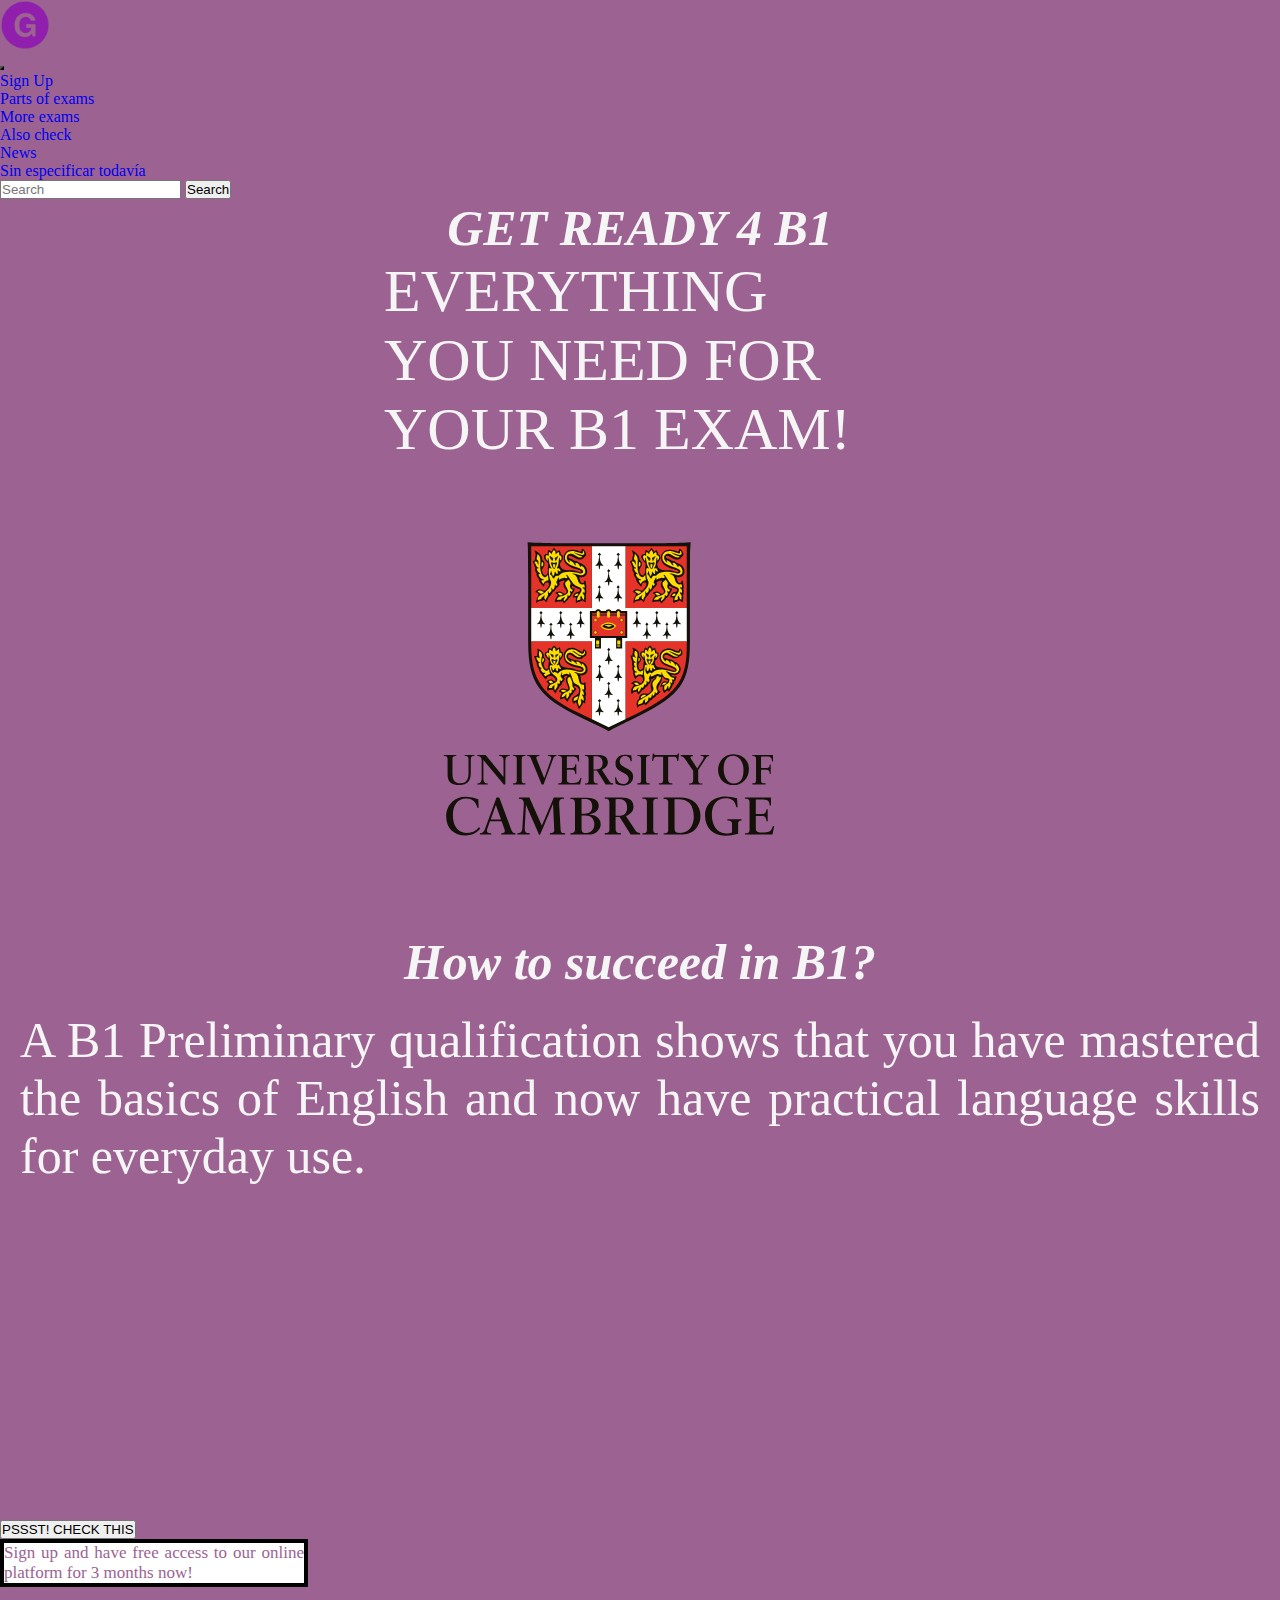
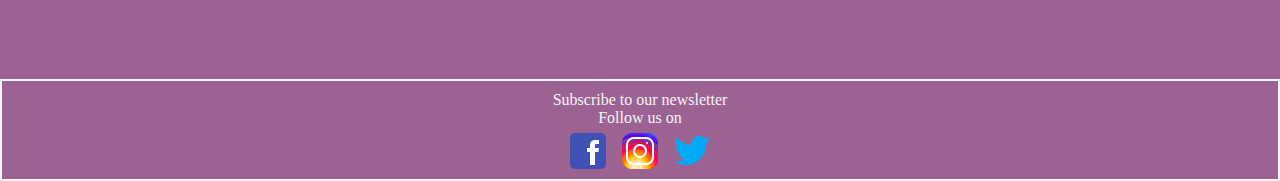
<file: index.html>
<!DOCTYPE html>
<html lang="en">

<head>
    <meta charset="UTF-8">
    <meta http-equiv="X-UA-Compatible" content="IE=edge">
    <meta name="viewport" content="width=device-width, initial-scale=1.0">
    <link rel="stylesheet" href="https://cdnjs.cloudflare.com/ajax/libs/animate.css/4.1.1/animate.min.css" />
    <link href="https://cdn.jsdelivr.net/npm/bootstrap@5.1.3/dist/css/bootstrap.min.css" rel="stylesheet"
        integrity="sha384-1BmE4kWBq78iYhFldvKuhfTAU6auU8tT94WrHftjDbrCEXSU1oBoqyl2QvZ6jIW3" crossorigin="anonymous">
    <link rel="stylesheet" href="./estilos/estilos.css">
    <title>Home</title>
</head>

<body>

    <nav class="navbar navbar-expand-lg navbar-light bg-light">
        <div class="container">
            <a class="navbar-brand" href="#">
                <img src="./assets/img/gfavicon.png" alt="hola" width="50px" height="50px">
            </a>
        </div>
        <button class="navbar-toggler" type="button" data-bs-toggle="collapse" data-bs-target="#navbarSupportedContent"
            aria-controls="navbarSupportedContent" aria-expanded="false" aria-label="Toggle navigation">
            <span class="navbar-toggler-icon"></span>
        </button>
        <div class="collapse navbar-collapse" id="navbarSupportedContent">
            <ul class="navbar-nav me-auto mb-2 mb-lg-0">

                <li class="nav-item">
                    <a class="nav-link" href="./pages/signup.html">Sign Up</a>
                </li>
                <li class="nav-item">
                    <a class="nav-link" href="./pages/parts-of-exam.html">Parts of exams</a>
                </li>
                <li class="nav-item">
                    <a class="nav-link" href="./pages/more-exams.html">More exams</a>
                </li>
                <li class="nav-item dropdown">
                    <a class="nav-link dropdown-toggle" href="#" id="navbarDropdown" role="button"
                        data-bs-toggle="dropdown" aria-expanded="false">
                        Also check
                    </a>
                    <ul class="dropdown-menu" aria-labelledby="navbarDropdown">
                        <li><a class="dropdown-item" href="./pages/news.html">News</a></li>
                        <li><a class="dropdown-item" href="#">Sin especificar todavía</a></li>
                    </ul>
                </li>

            </ul>
            <form class="d-flex">
                <input class="form-control me-2" type="search" placeholder="Search" aria-label="Search">
                <button class="btn btn-outline-success" type="submit">Search</button>
            </form>
        </div>
        </div>
    </nav>

    <!--<div class="grid-headerynav">
            <header>
                <div class="letraG">
                <img src="./assets/img/gicon.svg" alt="letraG">
            </div>
            <nav>
                <ul>
                    <li><a href="#">Home</a> </li>
                    <li> <a href="./pages/signup.html">Sign up</a> </li>
                    <li><a href="./pages/parts-of-exam.html">Parts of exams</a></li>
                    <li> <a href="./pages/more-exams.html">More exams</a> </li>
                    <li> <a href="./pages/news.html">News</a> </li>
                </ul>
            </nav>
        </header>
    </div>-->



    <h1 class="transformacion1">GET READY 4 B1</h1>
    <div>
        <!--banner-->


        <div class="container-banner">
            <div class="row row-cols-2">
                <div class="col1">
                    <p>EVERYTHING YOU NEED FOR YOUR B1 EXAM!</p>
                </div>

                <div class="col2"><img src="./assets/img/universitycambridge.svg" alt="logocambridge"></div>
            </div>
        </div>
        <!-- <div class="col3">
                    <p>A B1 Preliminary qualification shows that you have mastered the basics of English and now have
                        practical language skills for everyday use.</p>
                        <iframe width="560" height="315" src="https://www.youtube.com/embed/GcOhiyVDn8Q"
                        title="YouTube video player" frameborder="0"
                        allow="accelerometer; autoplay; clipboard-write; encrypted-media; gyroscope; picture-in-picture"
                        allowfullscreen></iframe>
                </div> -->

        <!-- <div class="col4"><iframe width="560" height="315" src="https://www.youtube.com/embed/GcOhiyVDn8Q"
                        title="YouTube video player" frameborder="0"
                        allow="accelerometer; autoplay; clipboard-write; encrypted-media; gyroscope; picture-in-picture"
                        allowfullscreen></iframe>
                </div> -->


        <h2 class="succeed">How to succeed in B1?</h2>
        <div class="clearfix">
            <p>A B1 Preliminary qualification shows that you have mastered the basics of English and now have
                practical language skills for everyday use.</p>

            <iframe width="560" height="315" src="https://www.youtube.com/embed/GcOhiyVDn8Q"
                title="YouTube video player" frameborder="0"
                allow="accelerometer; autoplay; clipboard-write; encrypted-media; gyroscope; picture-in-picture"
                allowfullscreen></iframe>
        </div>


        <p>
            <button class="btn btn-warning" type="button" data-bs-toggle="collapse"
                data-bs-target="#collapseWidthExample" aria-expanded="false" aria-controls="collapseWidthExample">
                PSSST! CHECK THIS
            </button>
        </p>
        <div style="min-height: 120px;">
            <div class="collapse collapse-horizontal" id="collapseWidthExample">
                <div class="card card-body" style="width: 300px;">
                    <p>Sign up and have free access to our online platform for 3 months now!</p>
                </div>
            </div>
        </div>
        <!--footer-->
        <div class="grid-footer">
            <div>
                <p>Subscribe to our newsletter</p>
                <p>Follow us on</p>
            </div>

            <div>
                <img src="./assets/img/facebook.png" alt="facebook">
                <img src="./assets/img/instagram.png" alt="instagram">
                <img src="./assets/img/twitter.png" alt="twitter">

            </div>
        </div>


    </div>

    <script src="https://cdn.jsdelivr.net/npm/bootstrap@5.1.3/dist/js/bootstrap.bundle.min.js"
        integrity="sha384-ka7Sk0Gln4gmtz2MlQnikT1wXgYsOg+OMhuP+IlRH9sENBO0LRn5q+8nbTov4+1p"
        crossorigin="anonymous"></script>
</body>

</html>
</file>
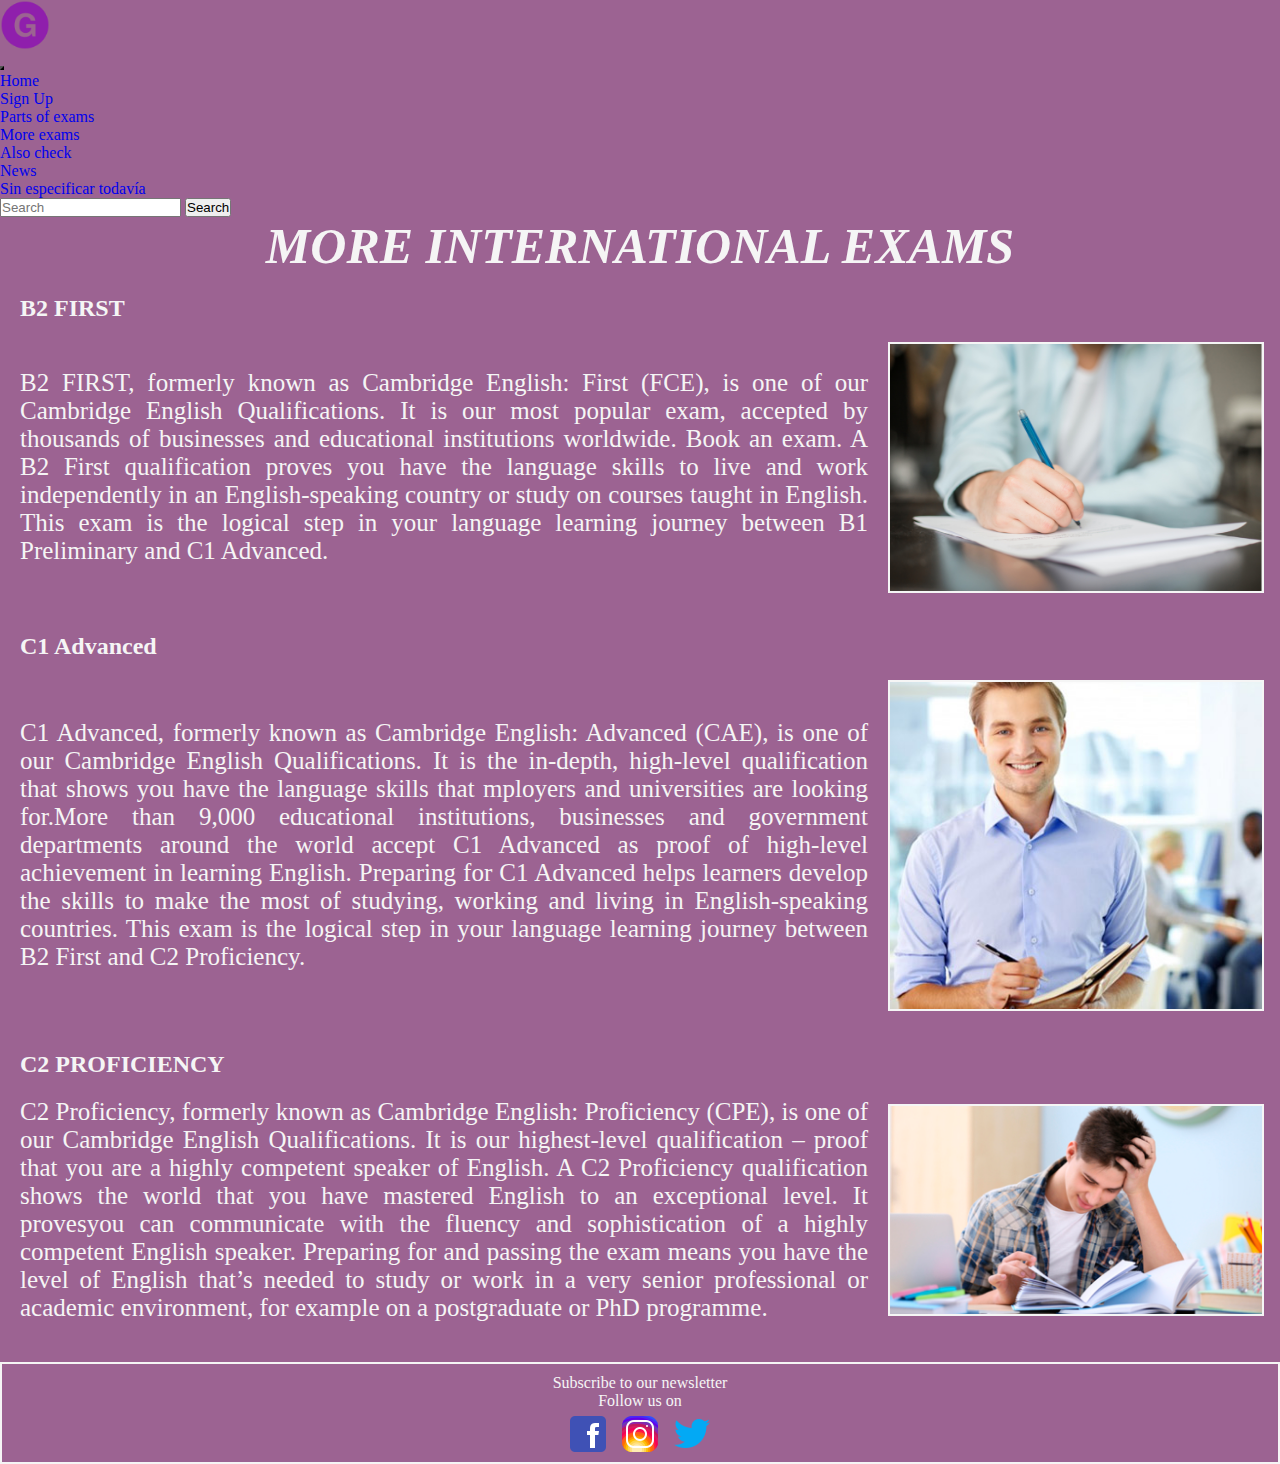
<file: pages/more-exams.html>
<!DOCTYPE html>
<html lang="en">

<head>
  <meta charset="UTF-8">
  <meta http-equiv="X-UA-Compatible" content="IE=edge">
  <meta name="viewport" content="width=device-width, initial-scale=1.0">
  
  <link href="https://cdn.jsdelivr.net/npm/bootstrap@5.1.3/dist/css/bootstrap.min.css" rel="stylesheet"
    integrity="sha384-1BmE4kWBq78iYhFldvKuhfTAU6auU8tT94WrHftjDbrCEXSU1oBoqyl2QvZ6jIW3" crossorigin="anonymous">
    <link rel="stylesheet" href="https://cdnjs.cloudflare.com/ajax/libs/animate.css/4.1.1/animate.min.css" />
    <link rel="stylesheet" href="../estilos/estilos.css">
    <title>More exams</title>
</head>

<body>
    <nav class="navbar navbar-expand-lg navbar-light bg-light">
        <div class="container">
          <a class="navbar-brand" href="#">
            <img src="../assets/img/gfavicon.png" alt="hola" width="50px" height="50px">
          </a>
        </div>
        <button class="navbar-toggler" type="button" data-bs-toggle="collapse" data-bs-target="#navbarSupportedContent"
          aria-controls="navbarSupportedContent" aria-expanded="false" aria-label="Toggle navigation">
          <span class="navbar-toggler-icon"></span>
        </button>
        <div class="collapse navbar-collapse" id="navbarSupportedContent">
          <ul class="navbar-nav me-auto mb-2 mb-lg-0">
            <li class="nav-item">
              <a class="nav-link active" aria-current="page" href="../index.html">Home</a>
            </li>
            <li class="nav-item">
              <a class="nav-link" href="./signup.html">Sign Up</a>
            </li>
            <li class="nav-item">
              <a class="nav-link" href="./parts-of-exam.html">Parts of exams</a>
            </li>
            <li class="nav-item">
              <a class="nav-link" href="./more-exams.html">More exams</a>
            </li>
            <li class="nav-item dropdown">
              <a class="nav-link dropdown-toggle" href="#" id="navbarDropdown" role="button" data-bs-toggle="dropdown"
                aria-expanded="false">
                Also check
              </a>
              <ul class="dropdown-menu" aria-labelledby="navbarDropdown">
                <li><a class="dropdown-item" href="./news.html">News</a></li>
                <li><a class="dropdown-item" href="#">Sin especificar todavía</a></li>
    
              </ul>
            </li>
    
          </ul>
          <form class="d-flex">
            <input class="form-control me-2" type="search" placeholder="Search" aria-label="Search">
            <button class="btn btn-outline-success" type="submit">Search</button>
          </form>
        </div>
        </div>
      </nav>


    <h1 class="transformacion1">MORE INTERNATIONAL EXAMS</h1>

    <div class="examenes">
        <div class="grid-examen">
            <h2 class="grid-examen-title">B2 FIRST</h2>

            <p class="grid-examen-text"> B2 FIRST, formerly known as Cambridge English: First (FCE), is one of our
                Cambridge English
                Qualifications. It
                is our most popular exam, accepted by thousands of businesses and educational institutions
                worldwide.
                Book an exam.
                A B2 First qualification proves you have the language skills to live and work independently in an
                English-speaking country or study on courses taught in English.
                This exam is the logical step in your language learning journey between B1 Preliminary and C1
                Advanced.</p>
            <img class="grid-examen-media" src="../assets/img/b2first.jpg" alt="">
        </div>

        <div class="grid-examen">
            <h2 class="grid-examen-title">C1 Advanced</h2>

            <p class="grid-examen-text"> C1 Advanced, formerly known as Cambridge English: Advanced (CAE), is one of our
                Cambridge English Qualifications. It is the in-depth, high-level qualification that shows you have the
                language skills
                that mployers and universities are looking for.More than 9,000 educational institutions, businesses and
                government departments around the world accept C1
                Advanced as proof of high-level achievement in learning English.
                Preparing for C1 Advanced helps learners develop the skills to make the most of studying, working
                and living in
                English-speaking countries.

                This exam is the logical step in your language learning journey between B2 First and C2 Proficiency.</p>
            <img class="grid-examen-media" src="../assets/img/more_exams2.jpg" alt="">
        </div>

        <div class="grid-examen">
            <h2 class="grid-examen-title">C2 PROFICIENCY</h2>

            <p class="grid-examen-text"> C2 Proficiency, formerly known as Cambridge English: Proficiency (CPE), is one
                of our Cambridge English Qualifications. It is our highest-level qualification – proof that you are a
                highly competent speaker of English. A C2 Proficiency qualification shows the world that you have
                mastered English to an exceptional
                level. It provesyou can communicate with the fluency and sophistication of a highly competent English
                speaker.
                Preparing for and passing the exam means you have the level of English that’s needed to study or
                work in a very
                senior professional or academic environment, for example on a postgraduate or PhD programme.</p>
            <img class="grid-examen-media" src="../assets/img/more_exams3.jpg" alt="">
        </div>





    </div>

    <div class="grid-footer">
        <div>
            <p>Subscribe to our newsletter</p>
            <p>Follow us on</p>
        </div>
    
        <div>
            <img src="../assets/img/facebook.png" alt="facebook">
            <img src="../assets/img/instagram.png" alt="instagram">
            <img src="../assets/img/twitter.png" alt="twitter">
    
        </div>
    </div>



    </div>




    <script src="https://cdnjs.cloudflare.com/ajax/libs/wow/1.1.2/wow.min.js"></script>
    <script>
      new WOW().init();
    </script>
    <script src="https://cdn.jsdelivr.net/npm/bootstrap@5.1.3/dist/js/bootstrap.bundle.min.js"
    integrity="sha384-ka7Sk0Gln4gmtz2MlQnikT1wXgYsOg+OMhuP+IlRH9sENBO0LRn5q+8nbTov4+1p"
    crossorigin="anonymous"></script>




</body>

</html>
</file>
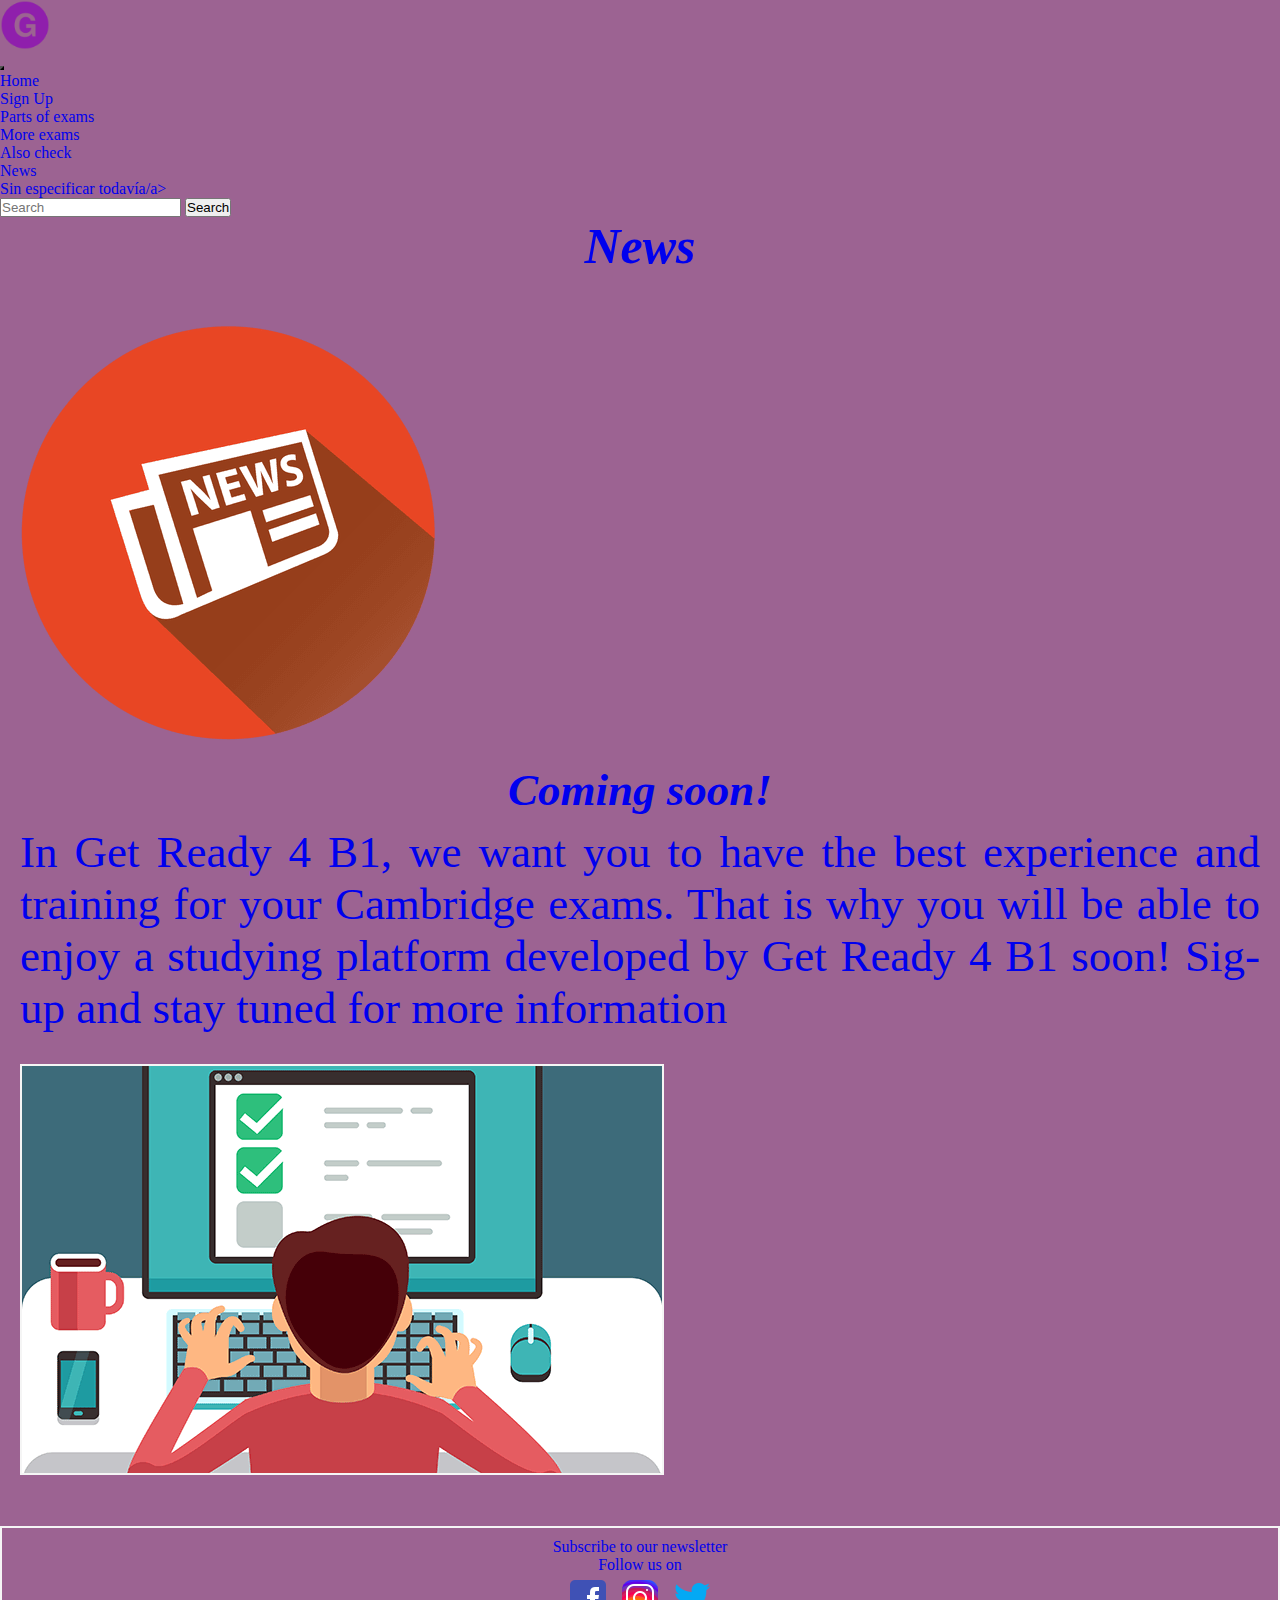
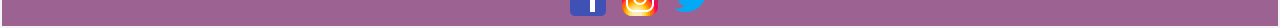
<file: pages/news.html>
<!DOCTYPE html>
<html lang="en">

<head>
  <meta charset="UTF-8">
  <meta http-equiv="X-UA-Compatible" content="IE=edge">
  <meta name="viewport" content="width=device-width, initial-scale=1.0">
  
  <link href="https://cdn.jsdelivr.net/npm/bootstrap@5.1.3/dist/css/bootstrap.min.css" rel="stylesheet"
    integrity="sha384-1BmE4kWBq78iYhFldvKuhfTAU6auU8tT94WrHftjDbrCEXSU1oBoqyl2QvZ6jIW3" crossorigin="anonymous">
    <link rel="stylesheet" href="https://cdnjs.cloudflare.com/ajax/libs/animate.css/4.1.1/animate.min.css" />
    <link rel="stylesheet" href="../estilos/estilos.css">
    <title>News</title>
</head>

<body>
    <nav class="navbar navbar-expand-lg navbar-light bg-light">
        <div class="container">
          <a class="navbar-brand" href="#">
            <img src="../assets/img/gfavicon.png" alt="hola" width="50px" height="50px">
          </a>
        </div>
        <button class="navbar-toggler" type="button" data-bs-toggle="collapse" data-bs-target="#navbarSupportedContent"
          aria-controls="navbarSupportedContent" aria-expanded="false" aria-label="Toggle navigation">
          <span class="navbar-toggler-icon"></span>
        </button>
        <div class="collapse navbar-collapse" id="navbarSupportedContent">
          <ul class="navbar-nav me-auto mb-2 mb-lg-0">
            <li class="nav-item">
              <a class="nav-link active" aria-current="page" href="../index.html">Home</a>
            </li>
            <li class="nav-item">
              <a class="nav-link" href="./signup.html">Sign Up</a>
            </li>
            <li class="nav-item">
              <a class="nav-link" href="./parts-of-exam.html">Parts of exams</a>
            </li>
            <li class="nav-item">
              <a class="nav-link" href="./more-exams.html">More exams</a>
            </li>
            <li class="nav-item dropdown">
              <a class="nav-link dropdown-toggle" href="#" id="navbarDropdown" role="button" data-bs-toggle="dropdown"
                aria-expanded="false">
                Also check
              </a>
              <ul class="dropdown-menu" aria-labelledby="navbarDropdown">
                <li><a class="dropdown-item" href="./news.html">News</a></li>
                <li><a class="dropdown-item" href="#">Sin especificar todavía/a></li>
    
              </ul>
            </li>
    
          </ul>
          <form class="d-flex">
            <input class="form-control me-2" type="search" placeholder="Search" aria-label="Search">
            <button class="btn btn-outline-success" type="submit">Search</button>
          </form>
        </div>
        </div>
      </nav>


    <h1 class="titulo transformacion1">News</h1>

    <div class="news">
        <div class="news-img">
            <img class="animate__animated animate__tada" src="../assets/img/news1.png" alt="news">
        </div>


        <h2 class="titulo-plataforma animate__animated animate__bounce">Coming soon!</h2>

        <div class="plataforma">
            <p> In Get Ready 4 B1, we want you to have the best experience and training for your Cambridge exams. That
                is
                why
                you will be able to enjoy a studying platform developed by Get Ready 4 B1 soon! Sig-up and stay tuned
                for
                more
                information</p>

            <div class="plataforma-img">
                <img src="../assets/img/onlineplataform.jpg" alt="platforma">
            </div>
        </div>
    </div>

    <div class="grid-footer">
        <div>
            <p>Subscribe to our newsletter</p>
            <p>Follow us on</p>
        </div>

        <div>
            <img src="../assets/img/facebook.png" alt="facebook">
            <img src="../assets/img/instagram.png" alt="instagram">
            <img src="../assets/img/twitter.png" alt="twitter">

        </div>
    </div>

    <script src="https://cdnjs.cloudflare.com/ajax/libs/wow/1.1.2/wow.min.js"></script>
  <script>
    new WOW().init();
  </script>
  <script src="https://cdn.jsdelivr.net/npm/bootstrap@5.1.3/dist/js/bootstrap.bundle.min.js"
  integrity="sha384-ka7Sk0Gln4gmtz2MlQnikT1wXgYsOg+OMhuP+IlRH9sENBO0LRn5q+8nbTov4+1p"
  crossorigin="anonymous"></script>
</body>

</html>
</file>
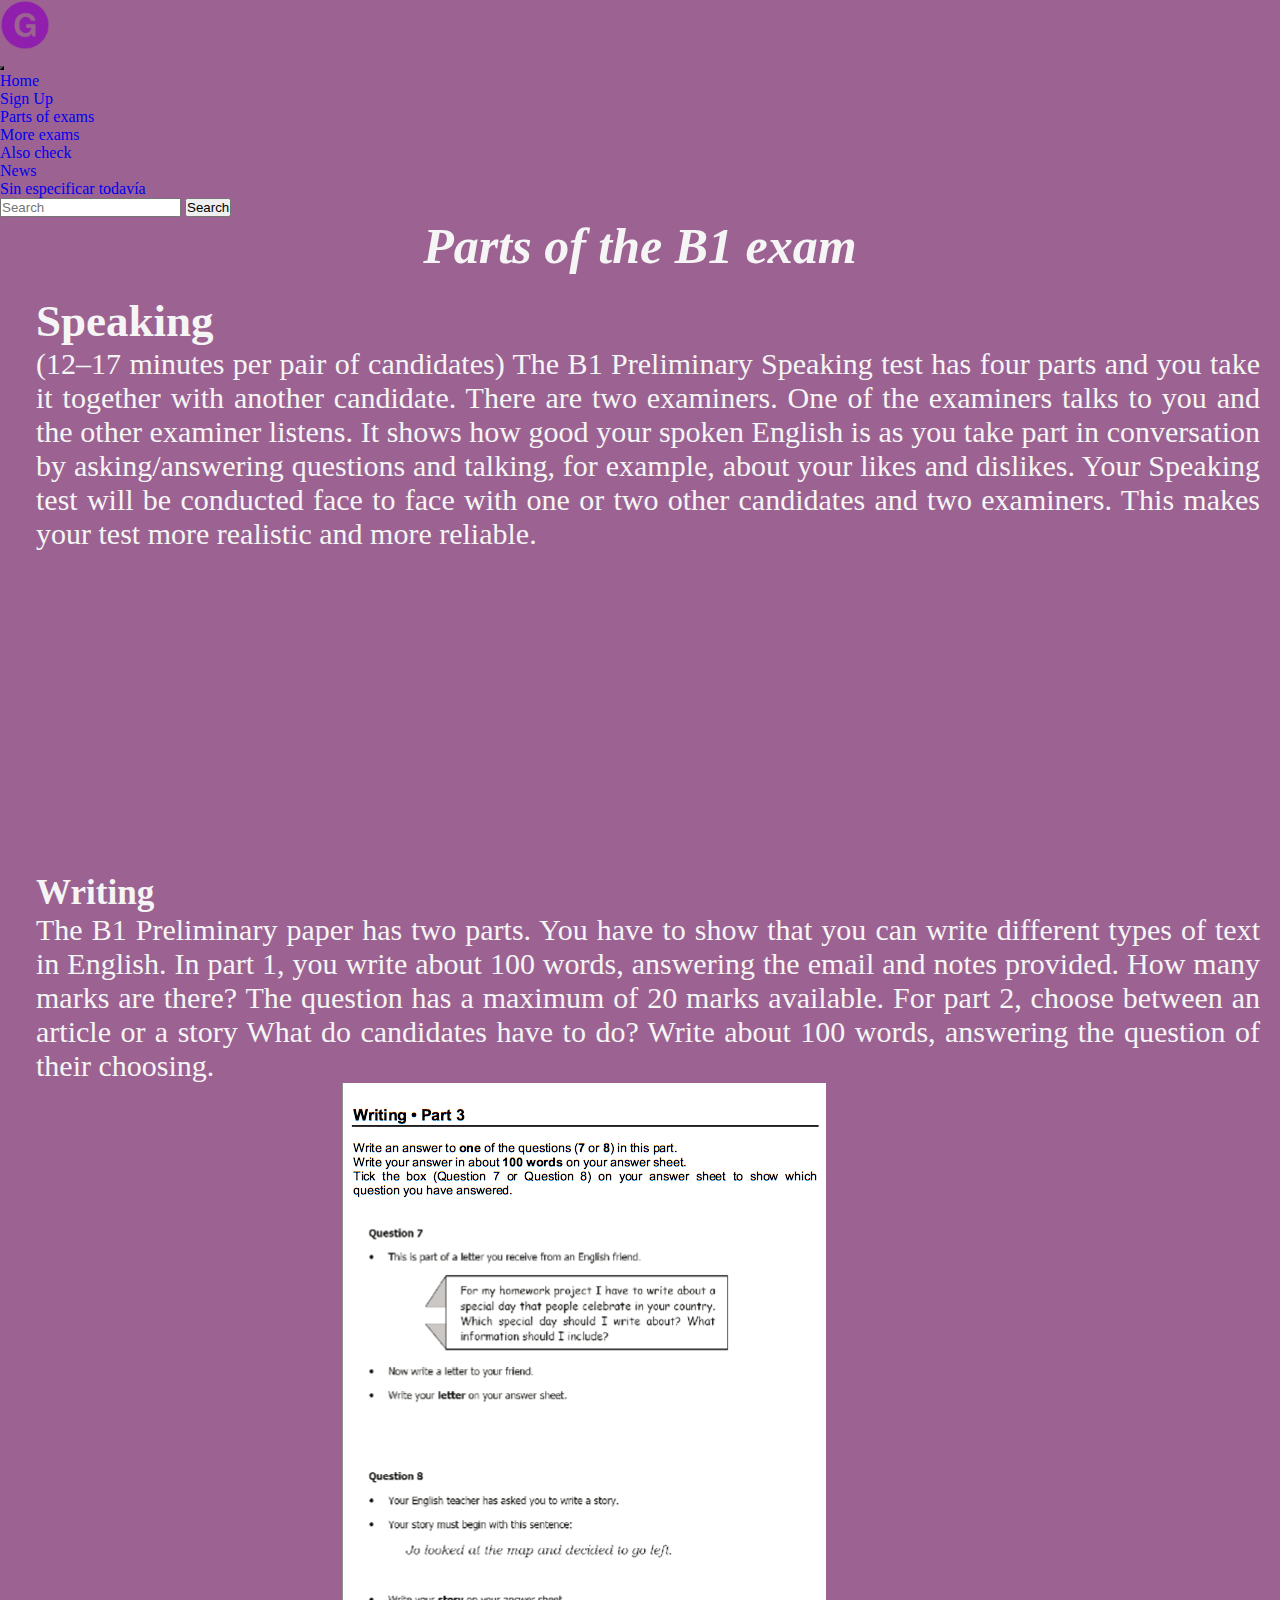
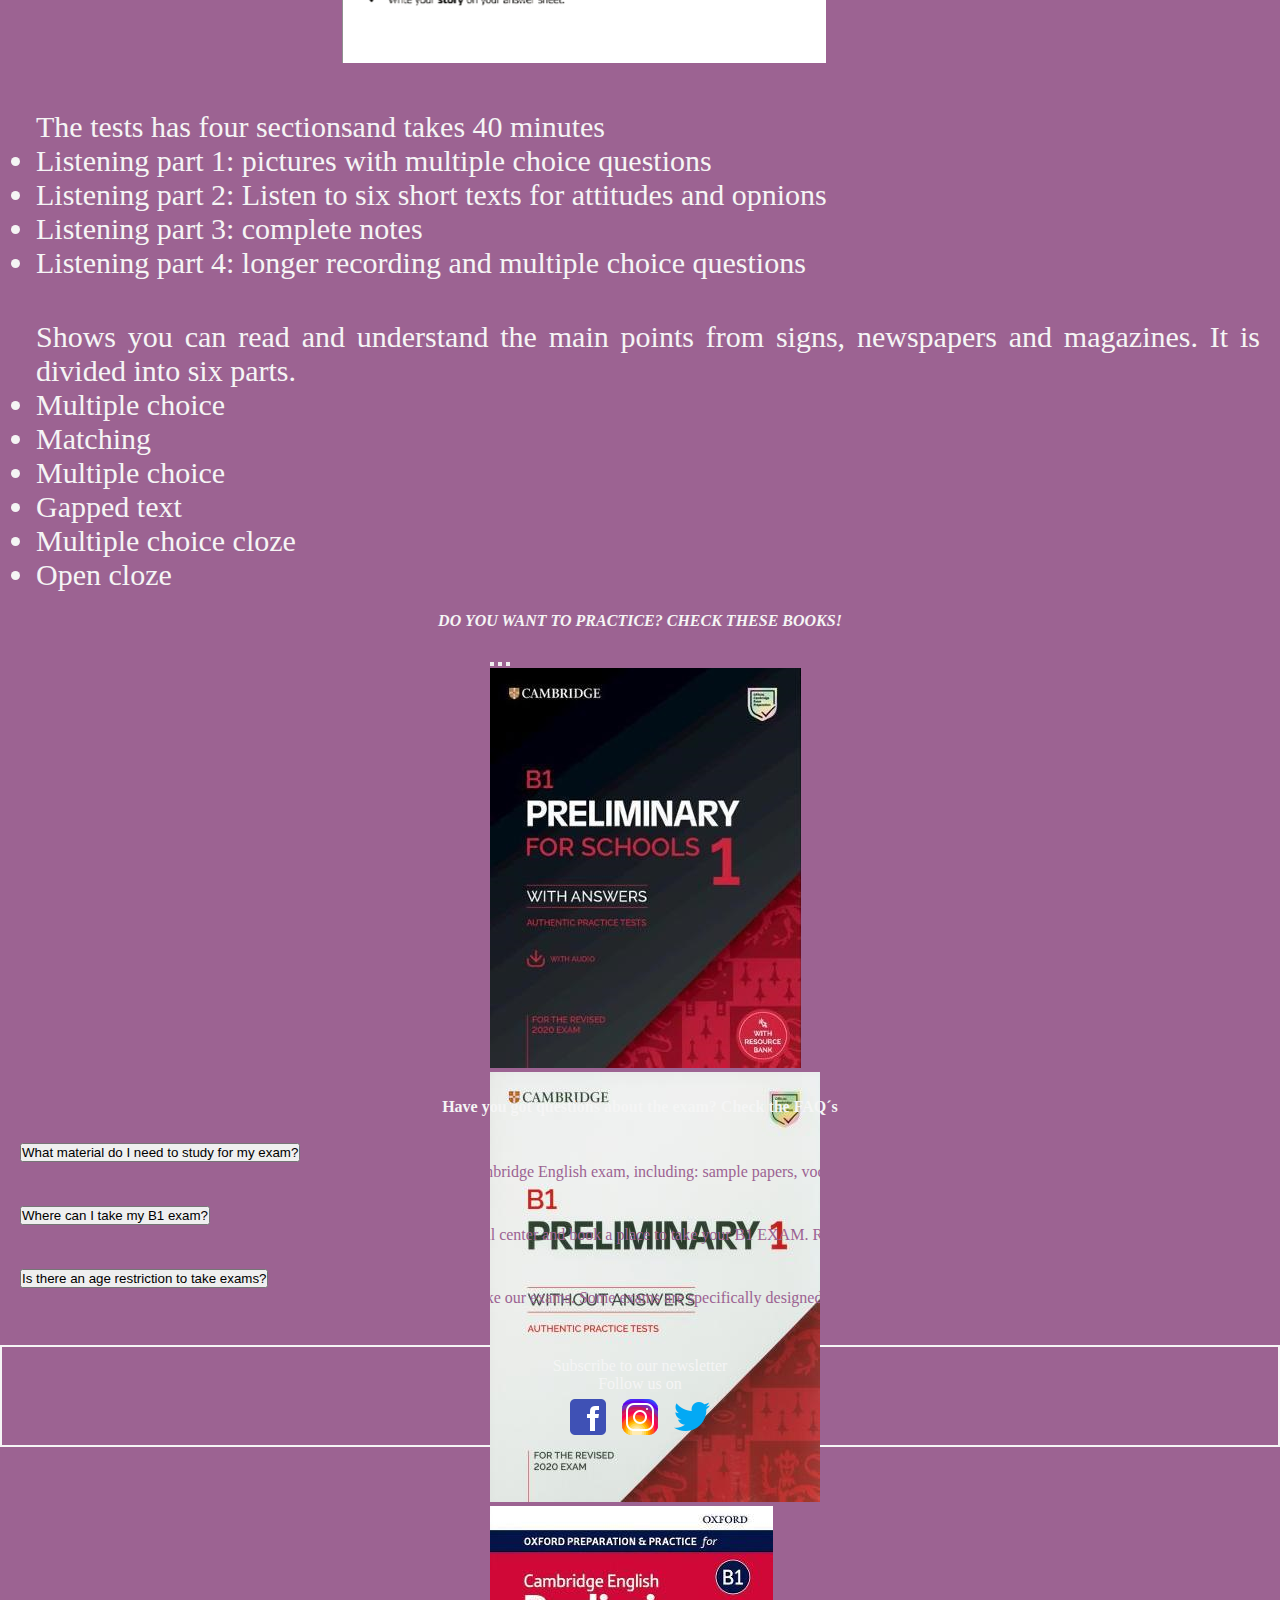
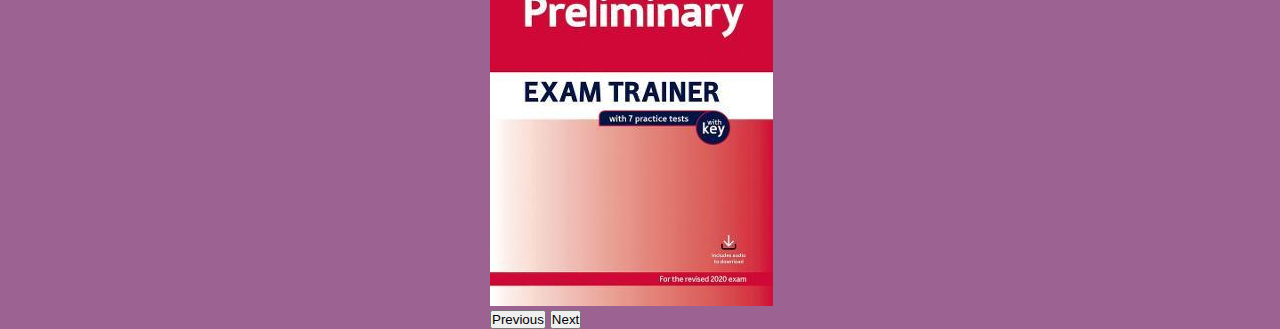
<file: pages/parts-of-exam.html>
<!DOCTYPE html>
<html lang="en">

<head>
  <meta charset="UTF-8">
  <meta http-equiv="X-UA-Compatible" content="IE=edge">
  <meta name="viewport" content="width=device-width, initial-scale=1.0">
  
  <link href="https://cdn.jsdelivr.net/npm/bootstrap@5.1.3/dist/css/bootstrap.min.css" rel="stylesheet"
    integrity="sha384-1BmE4kWBq78iYhFldvKuhfTAU6auU8tT94WrHftjDbrCEXSU1oBoqyl2QvZ6jIW3" crossorigin="anonymous">
    <link rel="stylesheet" href="https://cdnjs.cloudflare.com/ajax/libs/animate.css/4.1.1/animate.min.css" />
    <link rel="stylesheet" href="../estilos/estilos.css">
  <title>Parts of the exam</title>
</head>

<body>
  <nav class="navbar navbar-expand-lg navbar-light bg-light">
    <div class="container">
      <a class="navbar-brand" href="#">
        <img src="../assets/img/gfavicon.png" alt="hola" width="50px" height="50px">
      </a>
    </div>
    <button class="navbar-toggler" type="button" data-bs-toggle="collapse" data-bs-target="#navbarSupportedContent"
      aria-controls="navbarSupportedContent" aria-expanded="false" aria-label="Toggle navigation">
      <span class="navbar-toggler-icon"></span>
    </button>
    <div class="collapse navbar-collapse" id="navbarSupportedContent">
      <ul class="navbar-nav me-auto mb-2 mb-lg-0">
        <li class="nav-item">
          <a class="nav-link active" aria-current="page" href="../index.html">Home</a>
        </li>
        <li class="nav-item">
          <a class="nav-link" href="./signup.html">Sign Up</a>
        </li>
        <li class="nav-item">
          <a class="nav-link" href="./parts-of-exam.html">Parts of exams</a>
        </li>
        <li class="nav-item">
          <a class="nav-link" href="./more-exams.html">More exams</a>
        </li>
        <li class="nav-item dropdown">
          <a class="nav-link dropdown-toggle" href="#" id="navbarDropdown" role="button" data-bs-toggle="dropdown"
            aria-expanded="false">
            Also check
          </a>
          <ul class="dropdown-menu" aria-labelledby="navbarDropdown">
            <li><a class="dropdown-item" href="./news.html">News</a></li>
            <li><a class="dropdown-item" href="#">Sin especificar todavía</a></li>

          </ul>
        </li>

      </ul>
      <form class="d-flex">
        <input class="form-control me-2" type="search" placeholder="Search" aria-label="Search">
        <button class="btn btn-outline-success" type="submit">Search</button>
      </form>
    </div>
    </div>
  </nav>

  <h1 class="transformacion1">Parts of the B1 exam</h1>

  <div class="partes">
    <div class="speaking">

      <h2 class="animate__animated animate__backInRight">Speaking</h2>

      <p>
        (12–17 minutes per pair of candidates)

        The B1 Preliminary Speaking test has four parts and you take it together with another candidate. There
        are
        two examiners. One of the examiners talks to you and the other examiner listens. It shows how good your
        spoken English is as you take part in conversation by asking/answering questions and talking, for
        example,
        about your likes and dislikes. Your Speaking test will be conducted face to face with one or two other
        candidates and two examiners. This makes your test more realistic and more reliable.
      </p>

      <div class="media">
        <iframe width="560" height="315" src="https://www.youtube.com/embed/xF_Q2anYOfc" title="YouTube video player"
          frameborder="0"
          allow="accelerometer; autoplay; clipboard-write; encrypted-media; gyroscope; picture-in-picture"
          allowfullscreen></iframe>
      </div>

    </div>

    <div class="writing">
      <h3 class="animate__animated animate__backInRight">Writing</h3>
      <p>
        The B1 Preliminary paper has two parts. You have to show that you can write different types of text in
        English.
        In part 1, you write about 100 words, answering the email and notes provided.
        How many marks are there? The question has a maximum of 20 marks available.
        For part 2, choose between an article or a story
        What do candidates have to do? Write about 100 words, answering the question of their choosing.
      </p>


      <div class="media">
        <img src="../assets/img/writingexample.png" alt="writingsample">
      </div>
    </div>

    <div class="listening">
      <h3 class="wow animate__animated animate__backInRight">Listening</h3>
      <p>The tests has four sectionsand takes 40 minutes</p>
      <ul>
        <li>Listening part 1: pictures with multiple choice questions</li>
        <li>Listening part 2: Listen to six short texts for attitudes and opnions</li>
        <li>Listening part 3: complete notes</li>
        <li>Listening part 4: longer recording and multiple choice questions</li>
      </ul>

      <div class="reading">
        <h3 class="wow animate__animated animate__backInRight">Reading</h3>
        <p>Shows you can read and understand the main points from signs, newspapers and magazines. It is divided
          into six parts.</p>

        <ul>
          <li>Multiple choice</li>
          <li>Matching</li>
          <li>Multiple choice</li>
          <li>Gapped text</li>
          <li>Multiple choice cloze</li>
          <li>Open cloze</li>
        </ul>


      </div>


    </div>
  </div>

  <h4 class="carrusel-titulo"> DO YOU WANT TO PRACTICE? CHECK THESE BOOKS! </h4>


  <div id="carouselExampleIndicators" class="carousel slide" data-bs-ride="carousel">
    <div class="carousel-indicators">
      <button type="button" data-bs-target="#carouselExampleIndicators" data-bs-slide-to="0" class="active"
        aria-current="true" aria-label="Slide 1"></button>
      <button type="button" data-bs-target="#carouselExampleIndicators" data-bs-slide-to="1"
        aria-label="Slide 2"></button>
      <button type="button" data-bs-target="#carouselExampleIndicators" data-bs-slide-to="2"
        aria-label="Slide 3"></button>
    </div>
    <div class="carousel-inner">
      <div class="carousel-item active">
        <img src="../assets/img/book1.jpg" class="d-block w-100" alt="...">
      </div>
      <div class="carousel-item">
        <img src="../assets/img/book2.jpg" class="d-block w-100" alt="...">
      </div>
      <div class="carousel-item">
        <img src="../assets/img/book3.jpg" class="d-block w-100" alt="...">

      </div>
      <button class="carousel-control-prev" type="button" data-bs-target="#carouselExampleIndicators"
        data-bs-slide="prev">
        <span class="carousel-control-prev-icon" aria-hidden="true"></span>
        <span class="visually-hidden">Previous</span>
      </button>
      <button class="carousel-control-next" type="button" data-bs-target="#carouselExampleIndicators"
        data-bs-slide="next">
        <span class="carousel-control-next-icon" aria-hidden="true"></span>
        <span class="visually-hidden">Next</span>
      </button>
    </div>
  </div>

  <h4 class="faqs">Have you got questions about the exam? Check the FAQ´s</h4>
  <div class="accordion accordion-flush" id="accordionFlushExample">
    <div class="accordion-item">
      <h2 class="accordion-header" id="flush-headingOne">
        <button class="accordion-button collapsed" type="button" data-bs-toggle="collapse"
          data-bs-target="#flush-collapseOne" aria-expanded="false" aria-controls="flush-collapseOne">
          What material do I need to study for my exam?
        </button>
      </h2>
      <div id="flush-collapseOne" class="accordion-collapse collapse" aria-labelledby="flush-headingOne"
        data-bs-parent="#accordionFlushExample">
        <div class="accordion-body">We have a range of books and materials to help you prepare for your Cambridge
          English exam, including: sample papers, vocabulary lists, online practice tests, official preparation
          materials to buy.</div>
      </div>
    </div>
    <div class="accordion-item">
      <h2 class="accordion-header" id="flush-headingTwo">
        <button class="accordion-button collapsed" type="button" data-bs-toggle="collapse"
          data-bs-target="#flush-collapseTwo" aria-expanded="false" aria-controls="flush-collapseTwo">
          Where can I take my B1 exam?
        </button>
      </h2>
      <div id="flush-collapseTwo" class="accordion-collapse collapse" aria-labelledby="flush-headingTwo"
        data-bs-parent="#accordionFlushExample">
        <div class="accordion-body"> Even though the exam is held in different cities, you should ask your local center
          and book a place to take your B1 EXAM. Remember that the location may vary depending on the number of
          candidates.</div>
      </div>
    </div>
    <div class="accordion-item">
      <h2 class="accordion-header" id="flush-headingThree">
        <button class="accordion-button collapsed" type="button" data-bs-toggle="collapse"
          data-bs-target="#flush-collapseThree" aria-expanded="false" aria-controls="flush-collapseThree">
          Is there an age restriction to take exams?
        </button>
      </h2>
      <div id="flush-collapseThree" class="accordion-collapse collapse" aria-labelledby="flush-headingThree"
        data-bs-parent="#accordionFlushExample">
        <div class="accordion-body">No. Cambridge English welcomes candidates of any ability and age to take our exams.
          Some exams are specifically designed with candidates of a certain age in mind, however, candidates of any age
          are welcome to take any exam.</div>
      </div>
    </div>
  </div>

  <div class="grid-footer">
    <div>
      <p>Subscribe to our newsletter</p>
      <p>Follow us on</p>
    </div>

    <div>
      <img src="../assets/img/facebook.png" alt="facebook">
      <img src="../assets/img/instagram.png" alt="instagram">
      <img src="../assets/img/twitter.png" alt="twitter">

    </div>
  </div>
  <script src="https://cdnjs.cloudflare.com/ajax/libs/wow/1.1.2/wow.min.js"></script>
  <script>
    new WOW().init();
  </script>
  <script src="https://cdn.jsdelivr.net/npm/bootstrap@5.1.3/dist/js/bootstrap.bundle.min.js"
  integrity="sha384-ka7Sk0Gln4gmtz2MlQnikT1wXgYsOg+OMhuP+IlRH9sENBO0LRn5q+8nbTov4+1p"
  crossorigin="anonymous"></script>
</body>

</html>
</file>
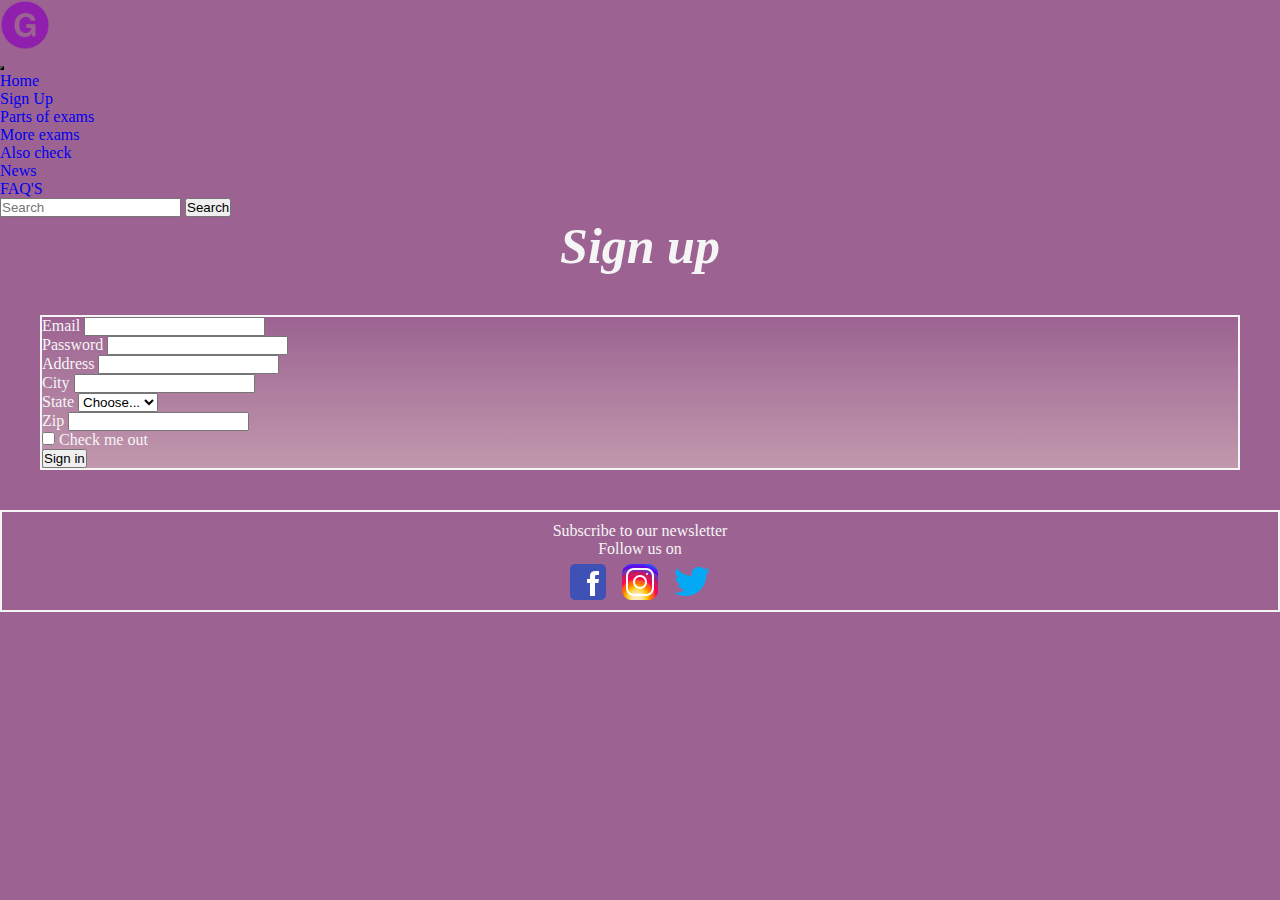
<file: pages/signup.html>
<!DOCTYPE html>
<html lang="en">

<head>
  <meta charset="UTF-8">
  <meta http-equiv="X-UA-Compatible" content="IE=edge">
  <meta name="viewport" content="width=device-width, initial-scale=1.0">

  <link href="https://cdn.jsdelivr.net/npm/bootstrap@5.1.3/dist/css/bootstrap.min.css" rel="stylesheet"
    integrity="sha384-1BmE4kWBq78iYhFldvKuhfTAU6auU8tT94WrHftjDbrCEXSU1oBoqyl2QvZ6jIW3" crossorigin="anonymous">

  <link rel="stylesheet" href="https://cdnjs.cloudflare.com/ajax/libs/animate.css/4.1.1/animate.min.css" />

  <link rel="stylesheet" href="../estilos/estilos.css">
</head>

<body>
  <nav class="navbar navbar-expand-lg navbar-light bg-light">
    <div class="container">
      <a class="navbar-brand" href="#">
        <img src="../assets/img/gfavicon.png" alt="hola" width="50px" height="50px">
      </a>
    </div>
    <button class="navbar-toggler" type="button" data-bs-toggle="collapse" data-bs-target="#navbarSupportedContent"
      aria-controls="navbarSupportedContent" aria-expanded="false" aria-label="Toggle navigation">
      <span class="navbar-toggler-icon"></span>
    </button>
    <div class="collapse navbar-collapse" id="navbarSupportedContent">
      <ul class="navbar-nav me-auto mb-2 mb-lg-0">
        <li class="nav-item">
          <a class="nav-link active" aria-current="page" href="../index.html">Home</a>
        </li>
        <li class="nav-item">
          <a class="nav-link" href="./signup.html">Sign Up</a>
        </li>
        <li class="nav-item">
          <a class="nav-link" href="./parts-of-exam.html">Parts of exams</a>
        </li>
        <li class="nav-item">
          <a class="nav-link" href="./more-exams.html">More exams</a>
        </li>
        <li class="nav-item dropdown">
          <a class="nav-link dropdown-toggle" href="#" id="navbarDropdown" role="button" data-bs-toggle="dropdown"
            aria-expanded="false">
            Also check
          </a>
          <ul class="dropdown-menu" aria-labelledby="navbarDropdown">
            <li><a class="dropdown-item" href="./news.html">News</a></li>
            <li><a class="dropdown-item" href="#">FAQ'S</a></li>

          </ul>
        </li>

      </ul>
      <form class="d-flex">
        <input class="form-control me-2" type="search" placeholder="Search" aria-label="Search">
        <button class="btn btn-outline-success" type="submit">Search</button>
      </form>
    </div>
    </div>
  </nav>

  <h1 class="transformacion1">Sign up</h1>

  
  
  
  <form class="row g-3 formulario">   
    <div class="col-md-6">
      <label for="inputEmail4" class="form-label">Email</label>
      <input type="email" class="form-control" id="inputEmail4">
    </div>
    <div class="col-md-6">
      <label for="inputPassword4" class="form-label">Password</label>
      <input type="password" class="form-control" id="inputPassword4">
    </div>
    <div class="col-12">
      <label for="inputAddress" class="form-label">Address</label>
      <input type="text" class="form-control" id="inputAddress">
    </div>
   
    <div class="col-md-6">
      <label for="inputCity" class="form-label">City</label>
      <input type="text" class="form-control" id="inputCity">
    </div>
    <div class="col-md-4">
      <label for="inputState" class="form-label">State</label>
      <select id="inputState" class="form-select">
        <option selected>Choose...</option>
        <option>...</option>
      </select>
    </div>
    <div class="col-md-2">
      <label for="inputZip" class="form-label">Zip</label>
      <input type="text" class="form-control" id="inputZip">
    </div>
    <div class="col-12">
      <div class="form-check">
        <input class="form-check-input" type="checkbox" id="gridCheck">
        <label class="form-check-label" for="gridCheck">
          Check me out
        </label>
      </div>
    </div>
    <div class="col-12">
      <button type="submit" class="btn btn-primary">Sign in</button>
    </div>
  </form>
  
  <div class="grid-footer">
    <div>
      <p>Subscribe to our newsletter</p>
      <p>Follow us on</p>
    </div>

    <div>
      <img src="../assets/img/facebook.png" alt="facebook">
      <img src="../assets/img/instagram.png" alt="instagram">
      <img src="../assets/img/twitter.png" alt="twitter">

    </div>
  </div>



  <script src="https://cdnjs.cloudflare.com/ajax/libs/wow/1.1.2/wow.min.js"></script>
  <script>
    new WOW().init();
  </script>
  <script src="https://cdn.jsdelivr.net/npm/bootstrap@5.1.3/dist/js/bootstrap.bundle.min.js"
    integrity="sha384-ka7Sk0Gln4gmtz2MlQnikT1wXgYsOg+OMhuP+IlRH9sENBO0LRn5q+8nbTov4+1p"
    crossorigin="anonymous"></script>
</body>

</html>
</file>
<file: estilos/estilos.css>
* {
  margin: 0;
  padding: 0;
}

body {
  background-color: #9c6392;
  color: whitesmoke;
}

/* .grid-container {
  display: grid;
  grid-template-columns: 1fr 1fr;
  grid-template-rows: 0.5fr 0.5fr 2fr 0.3fr 1.7fr 1fr 1fr;
  grid-auto-columns: 1fr;
  grid-auto-rows: 1fr;
  gap: 10px 0px;
  grid-auto-flow: row;
  grid-template-areas:
    "grid-header grid-header"
    "grid-navbar grid-navbar"
    "grid-banner grid-banner"
    "grid-banner grid-banner"
    "grid-informacion grid-informacion"
    "grid-informacion grid-informacion"
    "grid-footer grid-footer";
}

.grid-headerynav {
  display: grid;
  grid-template-columns: 1fr;
  grid-template-rows: 1fr;
  gap: 0px 0px;
  grid-area: grid-headerynav;
}

.grid-banner {
  display: grid;
  grid-template-columns: 1fr 1fr;
  grid-template-rows: 1fr;
  gap: 0px 0px;
  grid-auto-flow: row;
  grid-area: grid-banner;
}

.grid-informacion {
  display: grid;
  grid-template-columns: 1fr 1fr;
  grid-template-rows: 1fr;
  gap: 0px 0px;
  grid-auto-flow: row;
  grid-area: grid-informacion;
}

.grid-footer {
  display: grid;
  grid-template-columns: 1fr;
  grid-template-rows: 1fr;
  gap: 0px 0px;
  grid-auto-flow: row;
  grid-area: grid-footer;
} */

/*header y nav*/

/*
header {
  position: sticky;
  top: 0;
  left: 0;
  background-color: rgb(144, 104, 156);
  width: 100%;
  height: 48px;
  margin-bottom: 20px;
}

.letraG {
  height: 48px;
  line-height: 48px;
  display: inline-block;
  position: absolute;
  top: 0;
  left: 20px;
}

.letraG img {
  height: 35px;
  width: auto;
  vertical-align: middle;
}

header nav {
  text-align: center;
  height: 48px;
  line-height: 48px;
  position: absolute;
  top: 0;
  right: 20px;
}

header nav ul {
  display: flex;
  list-style-type: none;
  margin: 0;
  text-align: center;
}

header nav ul li {
  margin-left: 15px;
}

header nav ul li a {
  color: white;
}
*/

a {
  text-decoration: none;
}

h1 {
  text-align: center;
  font-size: 50px;
  font-style: italic;
}

.navbar-toggler {
  background-color: #9c6392;
}

/*banner e informacion*/

.container-banner{
  display: flex;
  flex-direction: row;
  width: 40%;
  /* height: auto; */
  margin: 0 auto;
}

.container-banner .col1 p{
  font-size: 60px;
  text-align: start;
}

.container-banner .col2 img{
  width: 450px;
  height: auto;
}

.succeed{
  text-align: center;
  font-style: italic;
  font-size: 50px;
}

.clearfix{
  padding: 20px;
  text-align: justify;
  font-size: 50px;
}

.clearfix iframe{
  /* width: 100%;
  height: auto; */
  display: block;
 margin-left: auto;
 margin-right: auto;
  
}


/*footer*/
.grid-footer {
  grid-area: grid-footer;
  text-align: center;
  margin-top: 20px;
  padding-top: 10px;
  border: 2px solid whitesmoke;
}

/*grid en more-exams*/

.grid-examen {
  display: grid;
  grid-template-areas: "title title" "text media";
  grid-template-columns: auto minmax(200px, 30%);
  grid-template-rows: auto auto;
  gap: 20px 20px;
  grid-auto-flow: row;
  padding: 20px;
  align-items: center;
}

.grid-examen .grid-examen-title {
  grid-area: title;
}

.grid-examen .grid-examen-text {
  grid-area: text;
  text-align: justify;
  font-size: 25px;
  margin: 0 auto;
}

.grid-examen .grid-examen-media {
  grid-area: media;
  width: 100%;
  height: auto;
  border: solid 2px whitesmoke;
}

/*sing up*/

.fieldset {
  margin-top: 20px;
  padding: 20px;
  margin-left: 500px;
  margin-right: 500px;
  text-align: center;
}

/*partes responsive*/

/*parts of exam y news*/

.partes {
  font-size: 30px;
  text-align: justify;
  flex-direction: row;
  margin-left: 16px;
  padding: 20px;
}

.media {
  margin: 0 auto;
  height: 100%;
  width: 50%;
}

.news {
  padding: 20px;
}

.titulo-plataforma {
  font-size: 45px;
  text-align: center;
  margin-bottom: 10px;
  font-style: italic;
}
.plataforma {
  font-size: 45px;
  flex-direction: row;
  text-align: justify;
}

.news-img {
  margin: 0 auto;
  margin-top: 30px;
  margin-bottom: 20px;
}

.plataforma img {
  border: 2px solid whitesmoke;
  margin: 0 auto;
  margin-top: 30px;
}

/*para mobile*/
@media (max-width: 767px) {
  body {
    background-color: whitesmoke;
    color: #9c6392;
  }

  .container-banner{
   
    flex-direction: row-reverse;
   
    }

    .container-banner p{
      display: none;
    }

  .clearfix iframe{
    width: 100%;
  }

  .partes {
    flex-direction: column;
    gap: 10px;
    background-color: white;
    color: #9c6392;
  }

  .media {
    display: none;
  }

  .partes .writing img {
    border: 2px solid #9c6392;
  }

  /*
  .media {
    margin: 0 auto;
    height: 100%;
    width: 50%;*/

  .news-img,
  .plataforma-img {
    display: none;
  }

  .row {
    flex-direction: column;
  }

  .cards-exams {   
    display: flex;
    gap: 10px;
    margin-left: 20px;
    margin-right: 20px;    
  }
}

/*tablet*/
@media (min-width: 768px) and (max-width: 1023px) {
  body {
    background-color: white;
    color: #9c6392;
  }


  
  .partes {
    flex-direction: column;
    gap: 10px;
    background-color: white;
    color: #9c6392;
  }

  .partes .writing img {
    border: 2px solid #9c6392;
  }

  .media {
    margin: 0 auto;
    height: 100%;
    width: 50%;
  }

  .news-img,
  .plataforma-img {
    display: none;
  }

  .formulario {
    margin: 40px;
    color: whitesmoke;
    background-image: linear-gradient(to bottom, #9c6392, #c198ad);
  }
}

.formulario {
  margin: 40px;
  background-image: linear-gradient(to bottom, #9c6392, #c198ad);
  border: 2px solid;
}

/* @media (min-width: 767px) {
  body {
    background-color: white;
    color: #9c6392;
  }
  .partes {
    flex-direction: column;
    gap: 10px;
    background-color: white;
    color: #9c6392;
  }

  .partes .writing img {
    border: 2px solid #9c6392;
  }

  .media {
    margin: 0 auto;
    height: 100%;
    width: 50%;
  }

  .news-img,
  .plataforma-img {
    display: none;
  }

  .formulario {
    margin: 40px;
    color: whitesmoke;
    background-image: linear-gradient(to bottom, #9c6392, #c198ad);
  }
  
} */

/*transformaciones*/

.transformacion1:hover {
  transform: scale(1.6);
}

.grid-informacion {
  transition: 0.2s;
}

.grid-informacion:hover {
  background-color: whitesmoke;
  color: #9c6392;
}

/*animaciones en more-exams*/

@keyframes movimiento-letras {
  0% {
    opacity: 0;
  }
  100% {
    opacity: 1;
  }
}

.grid-examen-text,
.grid-examen-media {
  animation-duration: 2s;
  animation-name: movimiento-letras;
  animation-iteration-count: initial;
}

@keyframes movimiento-letras {
  0% {
    opacity: 0;
  }
  100% {
    opacity: 1;
  }
}

.grid-examen h2 {
  animation-duration: 2s;
  animation-name: movimiento-letras;
  animation-iteration-count: initial;
}

/*cambios con bootstrap*/

/*banner con bootstrap*/
.row-cols-2 {
  font-size: 80px;
  align-items: center;
}

/*card pssst! en index*/
.card-body {
  background-color: white;
  color: #9c6392;
  text-align: justify;
  font-size: 17px;
}
/*carrusel en parts-of-exam*/

.faqs {
  text-align: center;
  margin-top: 50px;
}

.carrusel-titulo {
  text-align: center;
  font-style: italic;
  margin-bottom: 20px;
}

#carouselExampleIndicators {
  width: 300px;
  margin: 0 auto;
}

.carousel-inner {
  vertical-align: middle;
  width: 280px;
  height: 380px;
}

.accordion-flush {
  color: #9c6392;
}

.accordion-button:not(.collapsed) {
  color: whitesmoke;
  background-color: #9c6392;
}

.accordion {
  margin: 20px 20px;
}

.cards-exams {
  margin-top: 35px;
  display: flex;
  justify-content: space-evenly;
}

.card{
  border: solid 4px black;
}

/* .card:hover {
  transform: scale(1.2);
}

.card{
  transition: 0.2s;
} */
</file>
